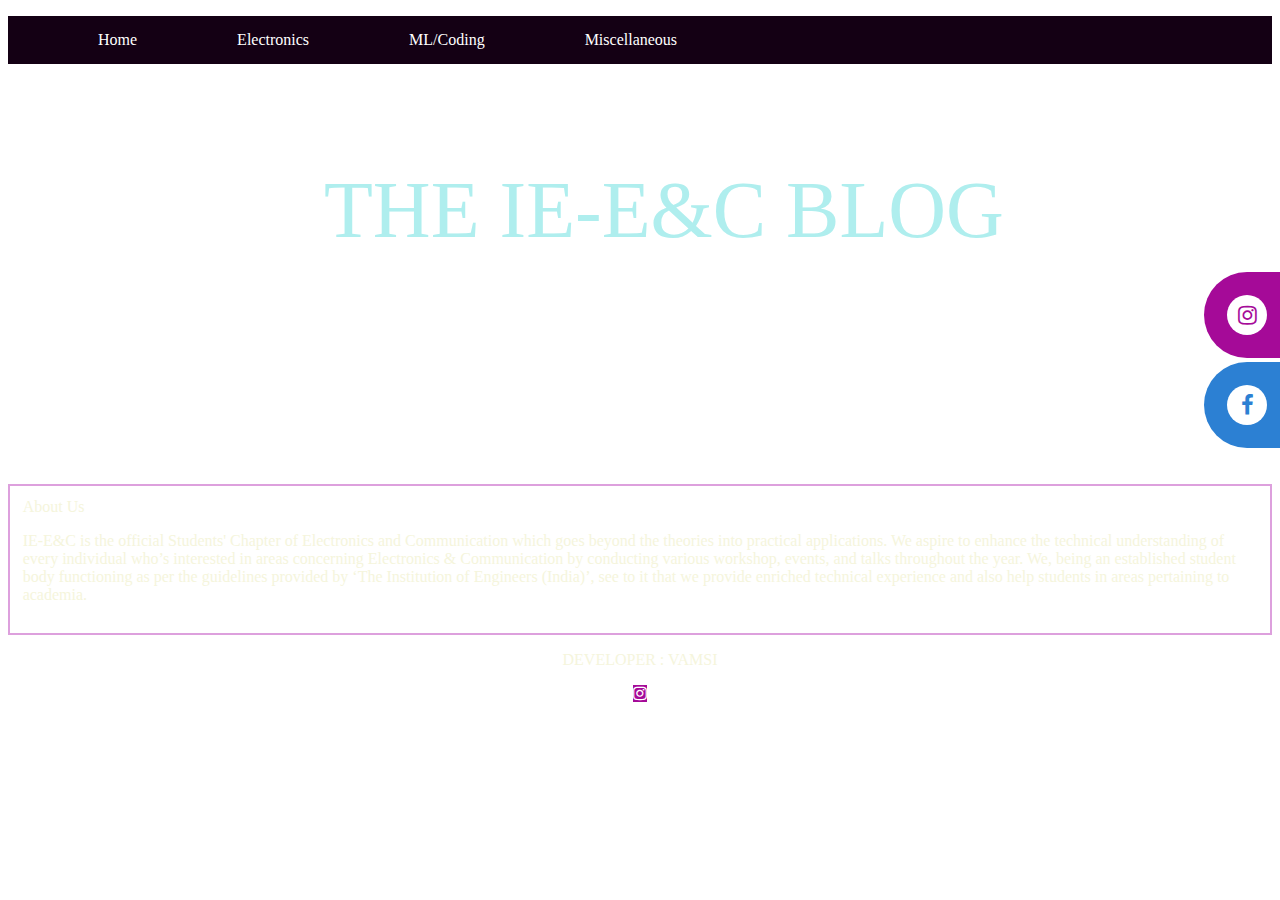
<file: index.html>
<!DOCTYPE html>
<html lang="en">
<head>
    <meta charset="UTF-8">
    <meta http-equiv="X-UA-Compatible" content="IE=edge">
    <meta name="viewport" content="width=device-width, initial-scale=1.0">
    <title>IE-E&C BLOG</title><style>
    body {
        background-image : url("https://images.unsplash.com/photo-1573767291321-c0af2eaf5266?ixid=MnwxMjA3fDB8MHxzZWFyY2h8Mnx8ZnV0dXJpc3RpY3xlbnwwfHwwfHw%3D&ixlib=rb-1.2.1&w=1000&q=80");
        }

</style>
<link rel="stylesheet" href="stylesheet.css">
    <link rel="stylesheet" href="https://cdnjs.cloudflare.com/ajax/libs/font-awesome/4.7.0/css/font-awesome.min.css">
    <link rel="stylesheet" href="https://fonts.googleapis.com/css?family=Audiowide&effect=fire">
   
</head>
<body>
    <div class="icons">
        <a href="https://www.instagram.com/ieenc_manipal/"class ="instagram"><i class="fa fa-instagram"></i>INSTAGRAM</a>
        <a href="https://www.facebook.com/ieenc.manipal/posts/799374986814095"class ="facebook"><i class="fa fa-facebook"></i>FACEBOOK</a>
    </div>
    <ul>
        <li><a href="#">Home</a></li>  
        <li><a href="electronics.html">Electronics</a></li> 
        <li><a href="coding.html">ML/Coding</a></li>
        <li><a href="Miscellaneous.html">Miscellaneous</a></li>
      </ul>
      <div class="rofl">
        <p style="margin-top: 8%;margin-left: 25%;margin-bottom: 0%;">THE IE-E&C BLOG</p>
      </div>
     
     <div class = "lol">
          <h>About Us</h>
          <p>IE-E&C is the official Students' Chapter of Electronics and Communication which goes beyond the theories into practical applications. We aspire to enhance the technical understanding of every individual who’s interested in areas concerning Electronics & Communication by conducting various workshop, events, and talks throughout the year. We, being an established student body functioning as per the guidelines provided by ‘The Institution of Engineers (India)’, see to it that we provide enriched technical experience and also help students in areas pertaining to academia.</p>
      </div>
      <div class="idk">
          <p style="color: beige;">DEVELOPER : VAMSI</p>
        <a href="https://www.instagram.com/ieenc_manipal/"class ="instagram"><i class="fa fa-instagram"></i></a>
      </div>
    
     
    
</body>
</html>
</file>
<file: stylesheet.css>
.icons {
     
     position: fixed;
     top:30%;
     right:0%;
     width:250px;
     display: flex;
     flex-direction: column;
 } 
 .icons a {
    text-decoration: none; 
    padding:10px;
     font-size: 22px;
     font-family: "oswald",sans-serif;
     margin: 2px;
     border-radius: 50px 0px 0px 50px;
     transform: translate(172px,0px);
 }
 .icons a:hover{
     transform: translate(0px,0px);
 }
 

 .instagram{
    background-color: #a50a98;
     color: white;
 }
 .facebook{
     background-color: #2c80d3;
     color: white;
 }  
 .icons a i.fa-instagram{
     color:#a50a98 ;
 } 
 .icons a i.fa-facebook{
     color: #2c80d3 ;
 }
 .icons a i{
     margin: 13px;
     background-color: white;
    height: 40px;
    width: 40px;
    border-radius: 50%;
    text-align: center ;
    color:black;
    line-height: 40px;
 }
 ul {
  list-style-type: none;
  
  overflow: hidden;
  background-color: rgb(20, 0, 20);
}

li {
  float: left;
}

li a {
  display: block;
  color: white;
  text-align: center;
  padding: 15px 50px;
  text-decoration: none;
}

li a:hover {
  background-color: rgb(126, 6, 173);
}
.rofl{
     color: paleturquoise;
     font-size: 500%;
 }
 .lol{
    margin-top: 18%;
   border: 2px solid plum;
   padding: 1%;
    color: beige; 
 }
 .idk{
   position: relative;
   left: 0;
   bottom: 0;
   width: 100%;
  text-align: center;
}

        .centre {
            display: block;
            margin-top: 0%;
          margin-left: auto;
          margin-right: auto;
           width: 50%;  
        }
        .middle{
           text-align: center;
           background-color: black;
           color: aliceblue;
        }
.logo{
         border-radius = 50%;
}
</file>
